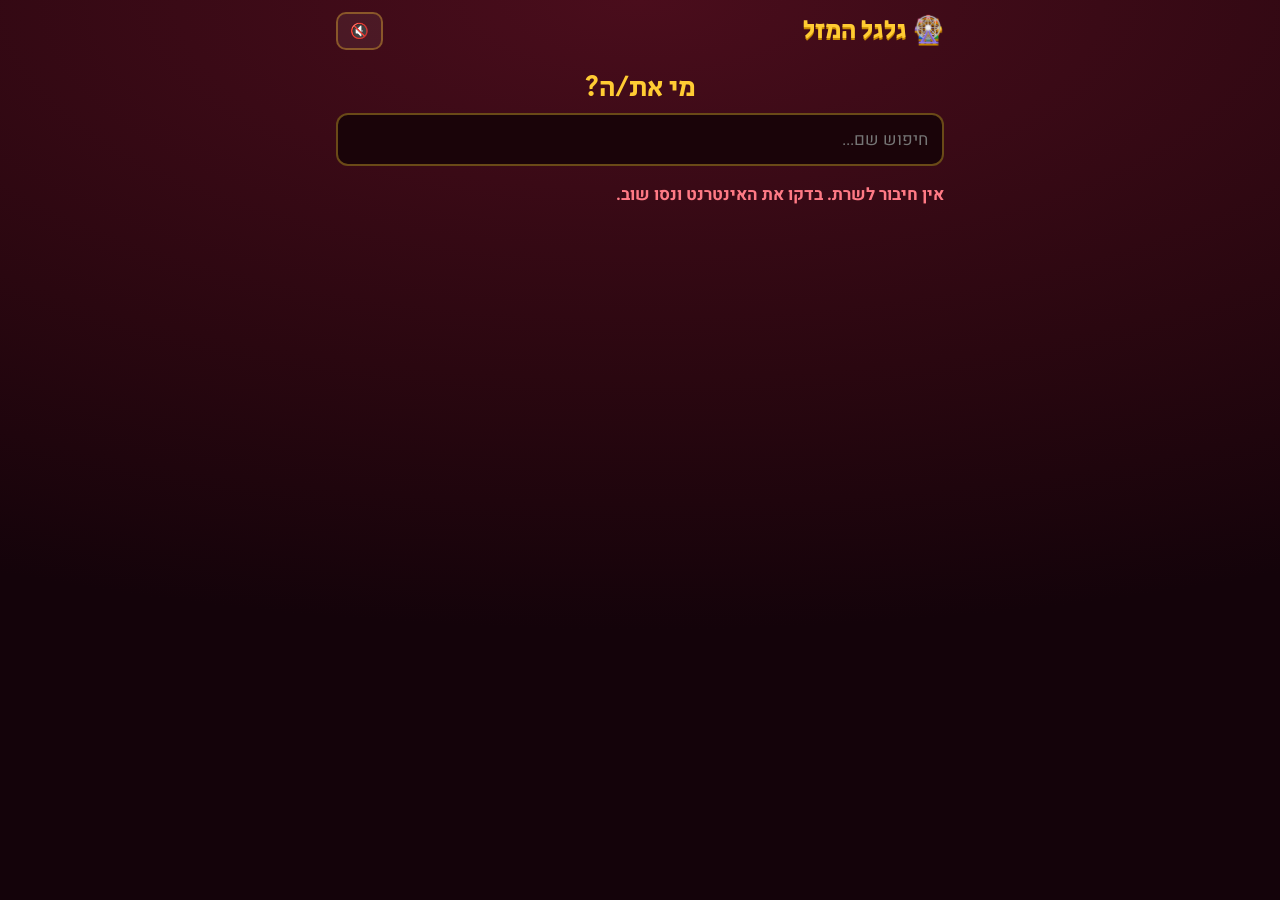
<file: index.html>
<!DOCTYPE html>
<html lang="he" dir="rtl">
<head>
<meta charset="utf-8">
<meta name="viewport" content="width=device-width, initial-scale=1">
<meta name="theme-color" content="#2a0710">
<title>גלגל המזל של כיתה ה׳</title>
<link rel="preconnect" href="https://fonts.googleapis.com">
<link rel="preconnect" href="https://fonts.gstatic.com" crossorigin>
<link href="https://fonts.googleapis.com/css2?family=Secular+One&family=Heebo:wght@400;700;800&display=swap" rel="stylesheet">
<link rel="stylesheet" href="theme.css">
<style>
  .top { display: flex; align-items: center; justify-content: space-between; gap: 10px; padding: 12px 16px; max-width: 640px; margin: 0 auto; }
  .top h1 { color: var(--gold); font-size: 26px; text-shadow: 0 2px 0 var(--gold-deep); }
  .top .actions { display: flex; gap: 6px; }
  main { max-width: 640px; margin: 0 auto; padding: 0 16px 40px; display: grid; gap: 16px; }
  .view[hidden] { display: none !important; }

  /* Pick name */
  .pick-title { text-align: center; font-size: 28px; color: var(--gold); margin: 6px 0 4px; }
  .search { width: 100%; padding: 12px 14px; border-radius: 12px; border: 2px solid var(--line); background: #1a0409; }
  .names { display: grid; grid-template-columns: repeat(auto-fill, minmax(140px, 1fr)); gap: 10px; }
  .name-btn { padding: 14px 8px; border-radius: 14px; border: 2px solid var(--line); background: rgba(255,255,255,0.06); font-size: 19px; font-weight: 800; min-height: 60px; }
  .name-btn:hover { background: rgba(255,204,51,0.16); border-color: var(--gold); }

  /* Code */
  .code-card { text-align: center; display: grid; gap: 14px; justify-items: center; }
  .code-card h2 { font-size: 26px; color: var(--gold); }
  .dots { display: flex; gap: 14px; direction: ltr; }
  .dot { width: 22px; height: 22px; border-radius: 50%; border: 3px solid var(--gold); }
  .dot.on { background: var(--gold); box-shadow: 0 0 12px rgba(255,204,51,0.7); }
  .shake { animation: shake 0.4s; }
  @keyframes shake { 20%, 60% { transform: translateX(-8px); } 40%, 80% { transform: translateX(8px); } }
  .keypad { display: grid; grid-template-columns: repeat(3, 76px); gap: 12px; direction: ltr; }
  .key { height: 68px; border-radius: 16px; border: 2px solid var(--line); background: rgba(255,255,255,0.07); font-size: 30px; font-weight: 800; }
  .key:active { background: var(--gold); color: #2a0710; }

  /* Home */
  .hello { font-size: 24px; color: var(--gold); }
  .spins-card { display: grid; grid-template-columns: auto 1fr; gap: 14px; align-items: center; }
  .spins-num { font-family: var(--display); font-size: 64px; line-height: 1; color: var(--gold); text-shadow: 0 0 18px rgba(255,204,51,0.5); font-variant-numeric: tabular-nums; min-width: 56px; text-align: center; }
  .spins-text strong { font-size: 20px; display: block; }
  .wheel-box { position: relative; width: min(100%, 440px); aspect-ratio: 1; margin: 18px auto 6px; }
  .wheel-box canvas { width: 100%; height: 100%; display: block; border-radius: 50%; }
  .wheel-rim { position: absolute; inset: -4%; border-radius: 50%; z-index: -1; background: conic-gradient(#ffdf70, #c98a00, #ffdf70, #c98a00, #ffdf70); box-shadow: 0 0 40px rgba(255,204,51,0.35); }
  .wheel-pointer { position: absolute; top: -7%; left: 50%; transform: translateX(-50%); width: 11%; z-index: 2; filter: drop-shadow(0 3px 3px rgba(0,0,0,0.6)); }
  .wheel-hub { position: absolute; inset: 40%; border-radius: 50%; background: radial-gradient(circle at 35% 30%, #fff3b0, var(--gold) 45%, var(--gold-deep)); box-shadow: 0 0 0 4px #2a0710; display: grid; place-items: center; font-size: 28px; }
  .spin-btn { width: 100%; font-size: 30px; padding: 14px; border-radius: 16px; margin-top: 6px; }
  .reason { text-align: center; color: var(--ink-soft); font-weight: 700; margin: 8px 0 0; }
  .list { list-style: none; margin: 10px 0 0; padding: 0; display: grid; gap: 8px; }
  .list li { display: flex; align-items: center; gap: 10px; background: rgba(255,255,255,0.05); border-radius: 12px; padding: 10px 12px; }
  .list .em { font-size: 26px; }
  .list .nm { flex: 1; font-weight: 700; }
  .list li.done .nm { text-decoration: line-through; opacity: 0.7; }
  .note { font-size: 15px; color: var(--ink-soft); margin: 10px 0 0; }
  .tier { margin-top: 12px; }
  .tier-head { display: flex; justify-content: space-between; gap: 8px; font-weight: 700; font-size: 15px; }
  .bar { height: 14px; border-radius: 999px; background: rgba(255,255,255,0.1); overflow: hidden; margin-top: 5px; }
  .bar > span { display: block; height: 100%; border-radius: 999px; background: linear-gradient(90deg, var(--gold-deep), var(--gold)); }
  .bar.reached > span { background: linear-gradient(90deg, #1fa36b, var(--good)); }
  .class-win { font-size: 20px; font-weight: 800; color: var(--gold); margin-top: 4px; }

  /* Reveal */
  .reveal { position: fixed; inset: 0; background: rgba(10,1,4,0.82); display: none; place-items: center; z-index: 50; padding: 16px; }
  .reveal.open { display: grid; }
  .reveal .card { text-align: center; border: 3px solid var(--gold); max-width: 460px; width: 100%; }
  .reveal .k { font-size: 20px; font-weight: 800; color: var(--ink-soft); }
  .reveal .e { font-size: 96px; line-height: 1.15; }
  .reveal .n { font-family: var(--display); font-size: 36px; color: var(--gold); margin: 6px 0 18px; text-wrap: balance; }
  #confetti { position: fixed; inset: 0; pointer-events: none; z-index: 60; }
</style>
</head>
<body>
<header class="top">
  <h1>🎡 גלגל המזל</h1>
  <div class="actions">
    <button class="btn btn-small" id="soundBtn" aria-pressed="false">🔇</button>
    <button class="btn btn-small" id="logoutBtn" hidden>יציאה</button>
  </div>
</header>

<main>
  <div class="view" id="vLoading"><div class="spinner" aria-label="טוען"></div></div>

  <section class="view" id="vPick" hidden>
    <h2 class="pick-title">מי את/ה?</h2>
    <input class="search" id="search" type="search" placeholder="חיפוש שם..." aria-label="חיפוש שם">
    <div class="names" id="names"></div>
    <p class="err" id="pickErr"></p>
  </section>

  <section class="view card code-card" id="vCode" hidden>
    <h2 id="codeTitle">הקוד הסודי שלך</h2>
    <p class="muted" id="codeSub" style="margin:0"></p>
    <div class="dots" id="dots"><span class="dot"></span><span class="dot"></span><span class="dot"></span><span class="dot"></span></div>
    <div class="keypad" id="keypad"></div>
    <p class="err" id="codeErr"></p>
    <button class="btn" id="backBtn">→ זה לא אני</button>
  </section>

  <section class="view" id="vHome" hidden>
    <h2 class="hello" id="hello"></h2>
    <div class="card spins-card" id="spinsCard">
      <div class="spins-num" id="spinsNum">0</div>
      <div class="spins-text"><strong id="spinsTitle"></strong><span class="muted" id="spinsSub"></span></div>
    </div>
    <div class="card">
      <div class="wheel-box">
        <div class="wheel-rim"></div>
        <svg class="wheel-pointer" viewBox="0 0 40 50" aria-hidden="true"><path d="M20 50 L2 6 Q20 -4 38 6 Z" fill="#ffcc33" stroke="#2a0710" stroke-width="3"/><circle cx="20" cy="12" r="5" fill="#fff6c2"/></svg>
        <canvas id="wheel" role="img" aria-label="גלגל הפרסים"></canvas>
        <div class="wheel-hub">🎁</div>
      </div>
      <button class="btn btn-primary spin-btn" id="spinBtn">סובב! 🎡</button>
      <p class="reason" id="reason"></p>
    </div>
    <div class="card">
      <h3>🎁 הפרסים שלי השבוע</h3>
      <ul class="list" id="myWins"></ul>
      <p class="note" id="winsNote"></p>
    </div>
    <div class="card" id="classCard">
      <h3>🏆 גלגל הכיתה</h3>
      <div id="classBody"></div>
    </div>
    <button class="btn btn-primary" id="doneBtn" hidden>סיימתי ✓</button>
  </section>
</main>

<div class="reveal" id="reveal" role="dialog" aria-modal="true" aria-labelledby="rvName">
  <div class="card">
    <div class="k" id="rvKick">זכית ב...</div>
    <div class="e" id="rvEmoji">🎉</div>
    <div class="n" id="rvName"></div>
    <button class="btn btn-primary" id="rvOk">יש! 🙌</button>
  </div>
</div>
<canvas id="confetti"></canvas>

<script src="config.js"></script>
<script src="common.js"></script>
<script>
(() => {
  const { api, store, el, fmtDate, dayName, toast } = WH;
  const $ = id => document.getElementById(id);
  const station = new URLSearchParams(location.search).has('station');
  const TOKEN_KEY = 'wheel.kidToken';
  const reduceMotion = matchMedia('(prefers-reduced-motion: reduce)').matches;
  const TAU = Math.PI * 2;
  const mod = (x, m) => ((x % m) + m) % m;
  const COLORS = ['#e63946', '#f77f00', '#2a9d8f', '#3a86ff', '#8338ec', '#ff006e', '#06a77d', '#118ab2', '#d62869', '#7b2cbf', '#e85d04', '#0f9d8a', '#c1121f', '#4361ee'];

  let token = store.get(TOKEN_KEY, station);
  let view = null, rotation = 0, spinning = false;
  let soundOn = store.get('wheel.sound') === 'on';

  function show(id) {
    ['vLoading', 'vPick', 'vCode', 'vHome'].forEach(v => { $(v).hidden = v !== id; });
    $('logoutBtn').hidden = id !== 'vHome';
  }

  /* ---------- Pick name ---------- */
  let roster = [];
  async function showPick() {
    show('vLoading');
    try {
      roster = (await api('roster')).students;
      renderNames('');
      show('vPick');
      $('search').value = '';
    } catch (e) {
      show('vPick');
      $('pickErr').textContent = e.message;
    }
  }
  function renderNames(q) {
    const box = $('names');
    box.innerHTML = '';
    const list = roster.filter(s => !q || s.display.includes(q));
    list.forEach(s => box.append(el('button', { class: 'name-btn', onclick: () => showCode(s) }, s.display)));
    if (!roster.length) box.append(el('p', { class: 'muted', style: 'grid-column:1/-1;text-align:center' }, 'הרשימה עוד ריקה. המורה צריך להעלות את הדוח של השבוע.'));
  }
  $('search').addEventListener('input', e => renderNames(e.target.value.trim()));

  /* ---------- Code ---------- */
  let codeStudent = null, codeMode = 'login', entered = '', firstCode = '';
  function showCode(s) {
    codeStudent = s;
    setCodeMode(s.hasCode ? 'login' : 'set1');
    show('vCode');
  }
  function setCodeMode(m) {
    codeMode = m; entered = ''; drawDots(); $('codeErr').textContent = '';
    const name = codeStudent.display;
    if (m === 'login') { $('codeTitle').textContent = `שלום ${name}!`; $('codeSub').textContent = 'הקלד/י את הקוד הסודי שלך'; }
    if (m === 'set1') { $('codeTitle').textContent = `ברוך הבא, ${name}!`; $('codeSub').textContent = 'בחר/י קוד סודי של 4 ספרות. אל תגלו אותו לאף אחד 🤫'; }
    if (m === 'set2') { $('codeTitle').textContent = 'עוד פעם, לאישור'; $('codeSub').textContent = 'הקלד/י שוב את אותו הקוד'; }
  }
  function drawDots() { [...$('dots').children].forEach((d, i) => d.classList.toggle('on', i < entered.length)); }
  function buildKeypad() {
    const keys = ['1', '2', '3', '4', '5', '6', '7', '8', '9', '⌫', '0', ''];
    keys.forEach(k => {
      const b = el('button', { class: 'key', 'aria-label': k === '⌫' ? 'מחיקה' : k, onclick: () => press(k) }, k);
      if (!k) b.style.visibility = 'hidden';
      $('keypad').append(b);
    });
  }
  function press(k) {
    if (!k) return;
    if (k === '⌫') { entered = entered.slice(0, -1); drawDots(); return; }
    if (entered.length >= 4) return;
    entered += k; drawDots();
    if (entered.length === 4) setTimeout(submitCode, 120);
  }
  document.addEventListener('keydown', e => {
    if ($('vCode').hidden) return;
    if (/^\d$/.test(e.key)) press(e.key);
    if (e.key === 'Backspace') press('⌫');
  });
  function wrong(msg) {
    $('codeErr').textContent = msg;
    $('dots').classList.remove('shake'); void $('dots').offsetWidth; $('dots').classList.add('shake');
    entered = ''; drawDots();
  }
  async function submitCode() {
    const code = entered;
    if (codeMode === 'set1') { firstCode = code; setCodeMode('set2'); return; }
    if (codeMode === 'set2' && code !== firstCode) { setCodeMode('set1'); wrong('הקודים לא זהים. נתחיל מחדש.'); return; }
    try {
      const r = codeMode === 'login'
        ? await api('login', { studentId: codeStudent.id, code })
        : await api('setCode', { studentId: codeStudent.id, code });
      token = r.token;
      store.set(TOKEN_KEY, token, station);
      loadMe();
    } catch (e) {
      if (e.code === 'NO_CODE') { setCodeMode('set1'); $('codeErr').textContent = 'המורה איפס לך את הקוד. בחר/י קוד חדש.'; return; }
      if (codeMode === 'set2') setCodeMode('set1');
      wrong(e.message);
    }
  }
  $('backBtn').addEventListener('click', showPick);

  /* ---------- Home ---------- */
  async function loadMe() {
    show('vLoading');
    try { render(await api('me', { token })); show('vHome'); }
    catch (e) { if (e.code === 'SESSION_EXPIRED') logout(); else { toast(e.message, 'error'); showPick(); } }
  }

  function render(v) {
    view = v;
    $('hello').textContent = `שלום, ${v.display}! 👋`;
    const s = v.spins;
    if (!v.week) {
      $('spinsNum').textContent = '–';
      $('spinsTitle').textContent = 'השבוע עוד לא נפתח';
      $('spinsSub').textContent = 'המורה יעלה את הנקודות ואז אפשר יהיה לסובב.';
    } else if (v.week.expired) {
      $('spinsNum').textContent = '0';
      $('spinsTitle').textContent = 'השבוע נגמר';
      $('spinsSub').textContent = 'סיבובים חדשים יגיעו בשבוע הבא. ממשיכים לאסוף נקודות!';
    } else {
      $('spinsNum').textContent = s.left;
      $('spinsTitle').textContent = s.left === 1 ? 'נשאר לך סיבוב אחד' : (s.left ? `נשארו לך ${s.left} סיבובים` : 'סובבת את כל הסיבובים 👏');
      const parts = [`הרווחת ${s.earned} ${s.earned === 1 ? 'סיבוב' : 'סיבובים'} מהנקודות של השבוע שעבר`];
      if (s.extra) parts.push(`ועוד ${s.extra} מסיבוב כפול`);
      $('spinsSub').textContent = parts.join(' ') + '.';
    }
    const canSpin = !!(s && s.canSpin);
    $('spinBtn').disabled = !canSpin || spinning;
    $('spinBtn').textContent = spinning ? 'מסתובב...' : 'סובב! 🎡';
    $('reason').textContent = s && s.left > 0 && !s.canSpin ? s.reason : '';
    $('spinBtn').hidden = !(s && s.left > 0);

    // wins
    const ul = $('myWins'); ul.innerHTML = '';
    if (!v.wins.length) ul.append(el('li', null, el('span', { class: 'nm muted' }, 'עוד אין פרסים השבוע.')));
    v.wins.forEach(w => ul.append(el('li', { class: w.redeemed ? 'done' : '' },
      el('span', { class: 'em' }, w.emoji || '🎁'), el('span', { class: 'nm' }, w.name),
      el('span', { class: 'chip ' + (w.redeemed ? 'good' : 'gold') }, w.redeemed ? 'מומש ✓' : 'מחכה למימוש'))));
    $('winsNote').textContent = v.week && !v.week.expired
      ? `הפרסים בתוקף עד יום ${dayName(v.week.expireDate)} ${fmtDate(v.week.expireDate)}. כדי לממש פרס, אומרים למורה בימים ${v.redeemDays.join(', ')}.`
      : '';

    // class
    const cb = $('classBody'); cb.innerHTML = '';
    const cs = v.classStatus;
    if (!cs) { $('classCard').hidden = true; } else {
      $('classCard').hidden = false;
      cb.append(el('div', { class: 'class-win' }, cs.classSpins
        ? `🎉 השבוע הכיתה הרוויחה ${cs.classSpins} ${cs.classSpins === 1 ? 'סיבוב כיתתי' : 'סיבובים כיתתיים'}!`
        : 'השבוע הכיתה עוד לא הגיעה לסיבוב כיתתי. בשבוע הבא ננסה ביחד! 💪'));
      cs.tiers.forEach(t => {
        const w = Math.min(100, t.pctRequired ? (t.pct / t.pctRequired) * 100 : 0);
        cb.append(el('div', { class: 'tier' },
          el('div', { class: 'tier-head' },
            el('span', null, `${t.reached ? '✅' : '⬜'} סיבוב כיתתי ${t.n}`),
            el('span', { class: 'muted' }, `${Math.round(t.pct)}% מהכיתה עם ${t.n}+ סיבובים (צריך ${t.pctRequired}%)`)),
          el('div', { class: 'bar' + (t.reached ? ' reached' : '') }, el('span', { style: `width:${w}%` }))));
      });
    }
    $('doneBtn').hidden = !station;
    resizeWheel();
  }

  /* ---------- Wheel ---------- */
  const canvas = $('wheel'), ctx = canvas.getContext('2d');
  function segments() {
    const ps = (view && view.prizes) || [];
    const sum = ps.reduce((a, p) => a + p.weight, 0) || 1;
    let a = 0;
    return ps.map((p, i) => { const sp = p.weight / sum * TAU; const s = { p, start: a, end: a + sp, color: p.weight < 1 ? null : COLORS[i % COLORS.length] }; a += sp; return s; });
  }
  function resizeWheel() {
    const r = canvas.getBoundingClientRect();
    if (!r.width) return;
    const dpr = Math.min(devicePixelRatio || 1, 2);
    canvas.width = Math.round(r.width * dpr); canvas.height = Math.round(r.width * dpr);
    draw();
  }
  function draw() {
    const W = canvas.width, R = W / 2; if (!W) return;
    ctx.clearRect(0, 0, W, W);
    ctx.save(); ctx.translate(R, R); ctx.rotate(rotation - Math.PI / 2);
    segments().forEach(s => {
      ctx.beginPath(); ctx.moveTo(0, 0); ctx.arc(0, 0, R, s.start, s.end); ctx.closePath();
      if (s.color) ctx.fillStyle = s.color; else {
        const g = ctx.createRadialGradient(0, 0, R * 0.2, 0, 0, R); g.addColorStop(0, '#fff3b0'); g.addColorStop(0.6, '#ffcc33'); g.addColorStop(1, '#c98a00'); ctx.fillStyle = g;
      }
      ctx.fill(); ctx.lineWidth = Math.max(2, R * 0.012); ctx.strokeStyle = 'rgba(42,7,16,0.85)'; ctx.stroke();
      const mid = (s.start + s.end) / 2, span = s.end - s.start;
      ctx.save(); ctx.rotate(mid);
      const flip = Math.cos(rotation - Math.PI / 2 + mid) < 0; if (flip) ctx.rotate(Math.PI);
      const sx = flip ? -1 : 1, arcH = Math.max(8, span * R * 0.55);
      ctx.textAlign = 'center'; ctx.textBaseline = 'middle';
      ctx.font = `${Math.min(R * 0.09, arcH * 0.6)}px "Apple Color Emoji","Segoe UI Emoji","Noto Color Emoji",sans-serif`;
      ctx.fillText(s.p.emoji || '', sx * R * 0.88, 0);
      let fs = Math.min(R * 0.075, arcH * 0.45); ctx.font = `800 ${fs}px Heebo, Arial, sans-serif`;
      const label = s.p.short || s.p.name, maxW = R * 0.5, w = ctx.measureText(label).width;
      if (w > maxW) { fs *= maxW / w; ctx.font = `800 ${fs}px Heebo, Arial, sans-serif`; }
      ctx.direction = 'rtl'; ctx.lineJoin = 'round'; ctx.lineWidth = fs * 0.22;
      ctx.strokeStyle = s.color ? 'rgba(0,0,0,0.5)' : 'rgba(255,255,255,0.5)'; ctx.fillStyle = s.color ? '#fff' : '#2a0710';
      ctx.strokeText(label, sx * R * 0.56, 0); ctx.fillText(label, sx * R * 0.56, 0);
      ctx.restore();
    });
    ctx.restore();
  }
  window.addEventListener('resize', resizeWheel);

  // sound
  let audio = null;
  function ac() { if (!soundOn) return null; try { audio = audio || new (window.AudioContext || window.webkitAudioContext)(); if (audio.state === 'suspended') audio.resume(); return audio; } catch (e) { return null; } }
  function tick() { const a = ac(); if (!a) return; const o = a.createOscillator(), g = a.createGain(); o.type = 'square'; o.frequency.value = 1400; g.gain.setValueAtTime(0.05, a.currentTime); g.gain.exponentialRampToValueAtTime(0.0001, a.currentTime + 0.04); o.connect(g).connect(a.destination); o.start(); o.stop(a.currentTime + 0.05); }
  function fanfare() { const a = ac(); if (!a) return; [523, 659, 784, 1047].forEach((f, i) => { const o = a.createOscillator(), g = a.createGain(); o.type = 'triangle'; o.frequency.value = f; const t = a.currentTime + i * 0.12; g.gain.setValueAtTime(0.0001, t); g.gain.exponentialRampToValueAtTime(0.16, t + 0.02); g.gain.exponentialRampToValueAtTime(0.0001, t + 0.45); o.connect(g).connect(a.destination); o.start(t); o.stop(t + 0.5); }); }
  function syncSound() { $('soundBtn').textContent = soundOn ? '🔊' : '🔇'; $('soundBtn').setAttribute('aria-pressed', soundOn); $('soundBtn').setAttribute('aria-label', soundOn ? 'כיבוי סאונד' : 'הדלקת סאונד'); }
  $('soundBtn').addEventListener('click', () => { soundOn = !soundOn; store.set('wheel.sound', soundOn ? 'on' : 'off'); syncSound(); if (soundOn) tick(); });

  function idxAt(segs, rot) { const a = mod(-rot, TAU); return segs.findIndex(s => a >= s.start && a < s.end); }

  async function spin() {
    if (spinning || !view || !view.spins || !view.spins.canSpin) return;
    ac();
    spinning = true; $('spinBtn').disabled = true; $('spinBtn').textContent = 'מסתובב...';
    const segs = segments();
    const speed = reduceMotion ? 6 : 13; // rad/s while waiting for the server
    let last = performance.now(), lastIdx = idxAt(segs, rotation), result = null, failed = null, decel = null;
    api('spin', { token }).then(r => { result = r; }).catch(e => { failed = e; });
    function frame(now) {
      const dt = Math.min(0.05, (now - last) / 1000); last = now;
      if (failed) { spinning = false; render(view); toast(failed.code === 'SESSION_EXPIRED' ? 'צריך להיכנס שוב.' : failed.message, 'error'); if (failed.code === 'SESSION_EXPIRED') logout(); return; }
      if (!decel && result) {
        const target = segs.find(s => s.p.id === result.prizeId) || segs[0];
        const landing = target.start + (target.end - target.start) * (0.2 + Math.random() * 0.6);
        const extra = (reduceMotion ? 1 : 3) * TAU + mod(-landing - rotation, TAU);
        decel = { from: rotation, extra, t0: now, dur: (3 * extra / speed) * 1000 };
      }
      if (decel) {
        const t = Math.min(1, (now - decel.t0) / decel.dur);
        rotation = decel.from + decel.extra * (1 - Math.pow(1 - t, 3));
        if (t >= 1) { rotation = mod(rotation, TAU); draw(); done(); return; }
      } else {
        rotation += speed * dt * Math.min(1, (now - startT) / 400);
      }
      const i = idxAt(segs, rotation); if (i !== lastIdx) { tick(); lastIdx = i; }
      draw(); requestAnimationFrame(frame);
    }
    const startT = performance.now();
    requestAnimationFrame(frame);
    function done() {
      spinning = false;
      const p = view.prizes.find(x => x.id === result.prizeId) || {};
      $('rvKick').textContent = result.extraSpin ? 'וואו! סיבוב כפול!' : 'זכית ב...';
      $('rvEmoji').textContent = p.emoji || '🎉';
      $('rvName').textContent = result.extraSpin ? 'קיבלת עוד סיבוב! 🎰' : p.name;
      $('reveal').classList.add('open');
      $('rvOk').focus();
      fanfare(); confetti(result.extraSpin ? 240 : 170);
      pendingView = result.view;
    }
  }
  let pendingView = null;
  $('rvOk').addEventListener('click', () => { $('reveal').classList.remove('open'); if (pendingView) { render(pendingView); pendingView = null; } });
  $('spinBtn').addEventListener('click', spin);

  // confetti
  const cc = $('confetti'), cx = cc.getContext('2d'); let parts = [], raf = null;
  function confetti(n) {
    if (reduceMotion) n = Math.round(n / 4);
    cc.width = innerWidth; cc.height = innerHeight;
    const cols = ['#ffcc33', '#ff006e', '#3a86ff', '#06d6a0', '#ffffff', '#f77f00', '#8338ec'];
    for (let i = 0; i < n; i++) parts.push({ x: innerWidth * (0.2 + Math.random() * 0.6), y: innerHeight * 0.3, vx: (Math.random() - 0.5) * 12, vy: -Math.random() * 13 - 3, w: 5 + Math.random() * 7, h: 4 + Math.random() * 5, r: Math.random() * TAU, vr: (Math.random() - 0.5) * 0.3, c: cols[(Math.random() * cols.length) | 0], life: 0 });
    if (!raf) raf = requestAnimationFrame(step);
  }
  function step() {
    cx.clearRect(0, 0, cc.width, cc.height);
    parts.forEach(p => { p.vy += 0.3; p.x += p.vx; p.y += p.vy; p.r += p.vr; p.life++; cx.save(); cx.translate(p.x, p.y); cx.rotate(p.r); cx.fillStyle = p.c; cx.fillRect(-p.w / 2, -p.h / 2, p.w, p.h); cx.restore(); });
    parts = parts.filter(p => p.y < cc.height + 30 && p.life < 360);
    raf = parts.length ? requestAnimationFrame(step) : (cx.clearRect(0, 0, cc.width, cc.height), null);
  }

  /* ---------- Session ---------- */
  function logout() { token = null; view = null; store.del(TOKEN_KEY); showPick(); }
  $('logoutBtn').addEventListener('click', logout);
  $('doneBtn').addEventListener('click', logout);

  buildKeypad(); syncSound();
  if (token) loadMe(); else showPick();
})();
</script>
</body>
</html>
</file>
<file: theme.css>
:root {
  /* Game-show stage: deep maroon, marquee gold, bright slice colors. Single dark theme by design. */
  --stage: #2a0710;
  --stage-2: #4a0d1c;
  --card: #3a0a16;
  --card-2: #52122a;
  --line: rgba(255, 204, 51, 0.35);
  --gold: #ffcc33;
  --gold-deep: #c98a00;
  --ink: #fff7e6;
  --ink-soft: #f0d6b4;
  --good: #3ddc97;
  --warn: #ffb547;
  --bad: #ff7a85;
  --display: "Secular One", "Heebo", "Arial Hebrew", sans-serif;
  --body: "Heebo", "Arial Hebrew", Arial, sans-serif;
  color-scheme: dark;
}
* { box-sizing: border-box; }
[hidden] { display: none !important; }
html { background: #14030a; }
html, body { margin: 0; min-height: 100%; }
body {
  background: radial-gradient(ellipse 120% 70% at 50% 0%, var(--stage-2) 0%, var(--stage) 60%, #14030a 100%) no-repeat #14030a;
  min-height: 100vh;
  color: var(--ink); font-family: var(--body); font-size: 17px; line-height: 1.45;
}
h1, h2, h3 { font-family: var(--display); font-weight: 400; margin: 0; text-wrap: balance; }
button, input, select, textarea { font-family: inherit; font-size: inherit; color: inherit; }
button { cursor: pointer; }
:focus-visible { outline: 3px solid var(--gold); outline-offset: 2px; }

.btn {
  border: 2px solid var(--line); background: rgba(255,255,255,0.06); color: var(--ink);
  border-radius: 12px; padding: 10px 16px; font-weight: 700; min-height: 44px;
}
.btn:hover { background: rgba(255,204,51,0.14); }
.btn:disabled { opacity: 0.5; cursor: default; }
.btn-primary {
  background: linear-gradient(180deg, #ffe680, var(--gold) 55%, var(--gold-deep)); color: #2a0710; border: none;
  box-shadow: 0 5px 0 #8a5c00; font-family: var(--display); font-weight: 400; font-size: 20px;
}
.btn-primary:active:not(:disabled) { transform: translateY(3px); box-shadow: 0 2px 0 #8a5c00; }
.btn-small { min-height: 36px; padding: 6px 12px; font-size: 15px; border-radius: 10px; }
.btn-danger { border-color: rgba(255,122,133,0.6); color: var(--bad); }

.card {
  background: linear-gradient(180deg, var(--card-2), var(--card)); border: 1px solid var(--line);
  border-radius: 20px; padding: 18px; box-shadow: 0 12px 30px rgba(0,0,0,0.35);
}
.chip {
  display: inline-flex; align-items: center; gap: 4px; border-radius: 999px; padding: 2px 10px;
  font-size: 14px; font-weight: 700; background: rgba(255,255,255,0.1); white-space: nowrap;
}
.chip.good { background: rgba(61,220,151,0.18); color: var(--good); }
.chip.warn { background: rgba(255,181,71,0.18); color: var(--warn); }
.chip.bad { background: rgba(255,122,133,0.18); color: var(--bad); }
.chip.gold { background: rgba(255,204,51,0.2); color: var(--gold); }
.muted { color: var(--ink-soft); }
.err { color: var(--bad); font-weight: 700; min-height: 1.4em; }

.ask-wrap { position: fixed; inset: 0; background: rgba(10,1,4,0.75); display: grid; place-items: center; z-index: 100; padding: 16px; }
.ask-card { background: var(--card-2); border: 2px solid var(--gold); border-radius: 18px; padding: 22px; max-width: 420px; width: 100%; text-align: center; }
.ask-card p { margin: 0 0 16px; font-size: 19px; font-weight: 700; }
.ask-row { display: flex; gap: 10px; justify-content: center; }

.toast {
  position: fixed; bottom: 18px; left: 50%; transform: translate(-50%, 140%); transition: transform 0.25s;
  background: #14030a; border: 2px solid var(--gold); border-radius: 14px; padding: 10px 18px; z-index: 120;
  font-weight: 700; max-width: calc(100% - 32px); text-align: center;
}
.toast.show { transform: translate(-50%, 0); }
.toast[data-kind="error"] { border-color: var(--bad); }

.spinner { width: 40px; height: 40px; border-radius: 50%; border: 4px solid rgba(255,204,51,0.25); border-top-color: var(--gold); animation: spin 0.9s linear infinite; margin: 30px auto; }
@keyframes spin { to { transform: rotate(360deg); } }
@media (prefers-reduced-motion: reduce) { .spinner { animation-duration: 3s; } }
</file>
